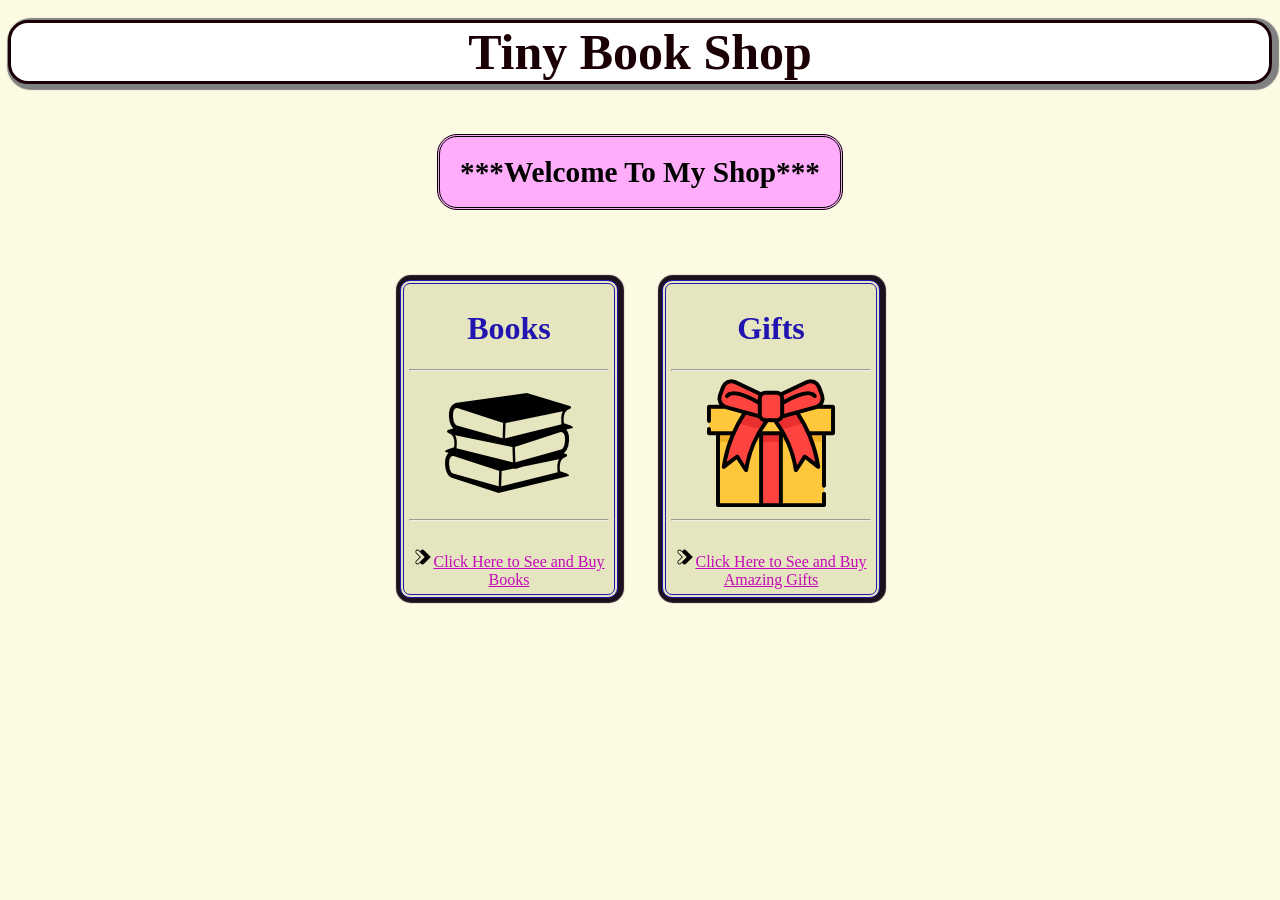
<file: index.html>
<!DOCTYPE html>
<html>
<head>
    <title>Tiny</title>
    <link rel="stylesheet" type="text/css" href="style.css"/>
</head>
<body>
  
        <h1 class="tiny">Tiny Book Shop</h1>
        <div class="title">
        <h3 class="wel">***Welcome To My Shop***</h3>
      </div>
          <div class="book">
            <label class="fontcolor"><h1><b>Books</b></h1></label>
            <hr>
            <img src="images/books-stack-of-three.png" class="stack"/>   
            <hr> 
            <br/>
            <a href="books.html" class="png"><img src="images/right.png" height="20px"/>Click Here to See and Buy Books</a>
          </div>
               

          <div class="book">
            <label class="fontcolor"><h1><b>Gifts</b></h1></label>
            <hr>
              <img src="images/giftbox.png" class="stack"/>
              <hr>
              <br/>
              <a href="gifts.html" class="png"><img src="images/right.png" height="20px"/>Click Here to See and Buy Amazing Gifts</a>
              
          </div>
    
    
</body>
</html>
</file>
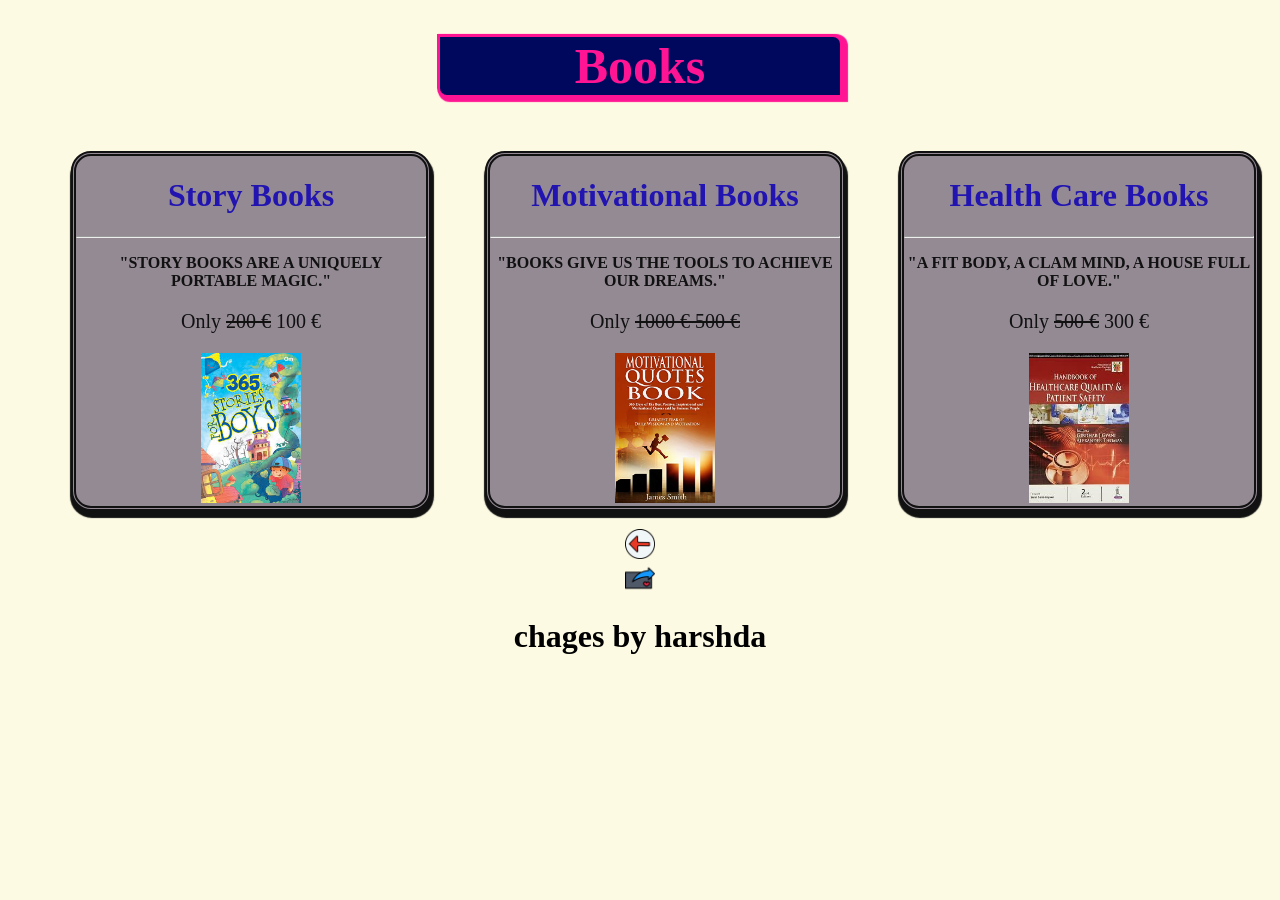
<file: books.html>
<!DOCTYPE html>
<html>
<head>
    <title>Tiny</title>
    <link rel="stylesheet" type="text/css" href="style.css"/>
</head>
<body>
    <center>
        <h1 class="collection">Books</h1>
            <div class="box-body">
                <h1 class="color">Story Books</h1>
                <hr>
                <p class="p-info"><B>"STORY BOOKS ARE A UNIQUELY PORTABLE MAGIC."</B></p>
                <p class="price">Only <del>200 &euro;</del> 100 &euro;</p>
                <img src="images/storybook.jpg" height="150px"/>
            </div>
            <div class="box-body">
                <h1 class="color">Motivational Books</h1>
                <hr>
                <p class="p-info"><B>"BOOKS GIVE US THE TOOLS TO ACHIEVE OUR DREAMS."</B></p>
                <p  class="price">Only <del>1000 &euro;<del> 500 &euro;</p>
                <img src="images/motivation.jpg" height="150px"/>
            </div>
            <div class="box-body">
                <h1 class="color">Health Care Books</h1>
                <hr>
                <p class="p-info"><B>"A FIT BODY, A CLAM MIND, A HOUSE FULL OF LOVE."</B></p>
                <p  class="price">Only <del>500 &euro;</del> 300 &euro;</p>
                <img src="images/health.jpg" height="150px"/>
            </div>
    </center>
   <br/>
        <a href="index.html"><img src="images/left.png" height="30px" ></a>
        <br/>
        <a href="gifts.html"><img src="images/send.png" height="30px" ></a>
<h1>chages by harshda</h1>
</body>
</html>
</file>
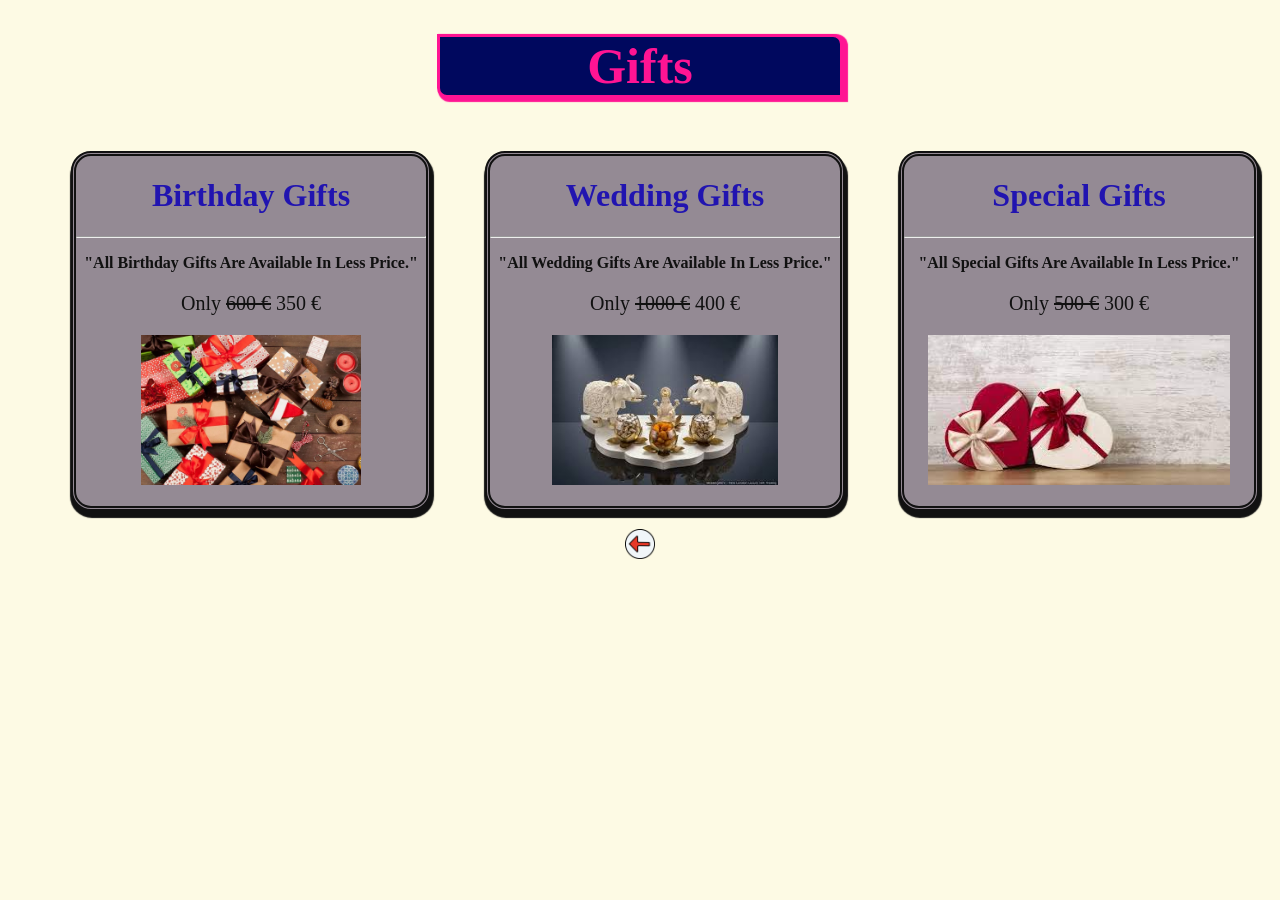
<file: gifts.html>
<!DOCTYPE html>
<html>
<head>
    <title>Tiny</title>
    <link rel="stylesheet" type="text/css" href="style.css"/>
</head>
<body>
   <center>
    <h1 class="collection">Gifts</h1>
    <div class="box-body">
      <h1 class="color">Birthday Gifts</h1>
      <hr>
      <p class="p-info"><B>"All Birthday Gifts Are Available In Less Price."</B></p>
      <p class="price">Only <del>600 &euro;</del> 350 &euro;</p>
      <img src="images/Bday.webp" height="150px"/>
  </div>
  <div class="box-body">
      <h1 class="color">Wedding Gifts</h1>
      <hr>
      <p class="p-info"><B>"All Wedding Gifts Are Available In Less Price."  </B></p>
      <p  class="price">Only <del>1000 &euro;</del> 400 &euro;</p>
      <img src="images/god.jpg" height="150px"/>
  </div>
  <div class="box-body">
      <h1 class="color">Special Gifts</h1>
      <hr>
      <p class="p-info"><B>"All Special Gifts Are Available In Less Price."</B></p>
      <p  class="price">Only <del>500 &euro;</del> 300 &euro;</p>
      <img src="images/special.jpg" height="150px"/>
  </div>
  
  </center>
  <br/>
     <a href="index.html"><img src="images/left.png" height="30px"></a>
</body>
</html>
</file>
<file: style.css>
body {
    text-align: center;
    background-color: #f0d20d1c;
}

.tiny {
    background-color: white;
    font-size: 50px;
    border: 3px solid;
    color: #1a0004;
    border-radius: 20px;
    margin-top: 20px;
    box-shadow: 3px 2px 1px 4px grey;
}

.tiny:hover {
    background-color: #dcd21dd4;

}
.title{
   display: flex;
   align-items: center;
   justify-content: center;
   height: 70px;
   width: 400px;
   background-color: #ffadfb;
   text-align: center;
   margin-left: auto;
   margin-right: auto;
   margin-bottom: 50px;
   margin-top: 50px;
   border-style: double;
   border-radius: 20px;
   font-size: 25px;
}
.title:hover{
    box-shadow: 0px 0px 5px 2px black;

}


.book {
    height: 300px;
    width: 200px;
    color: #2114b0;
    border: 4px double;
    padding: 5px 5px 5px 5px;
    margin: 20px 20px 20px 20px;
    text-align: center;
    box-shadow: 1px 0px 1px 5px #1b101b;
    border-radius: 10px;
    display: inline-block;
    background-color: rgb(229, 229, 191);
}

.book:hover {
    border: 4px double black;
    box-shadow: 0px 0px 5px 2px aqua;
    background-color: #ffadfb;

}

.collection {
    text-align: center;
    background-color: #00085e;
    font-size: 50px;
    border: 3px solid;
    color: rgb(18, 18, 22);
    border-radius: 0px 10px 0px 10px;
    width: 400px;
    box-shadow: 3px 2px 1px 2px;
    color: deeppink;
}

.collection:hover {
    background-color: #33085e;
    box-shadow: 3px 2px 1px 2px;
    color: aqua;
}

.png {
    color: rgb(198, 9, 186);
}

.png:hover {
    color: brown;
}

.box-body {
    height: 350px;
    width: 350px;
    background-color: #948a94;
    margin-top: 20px;
    margin-left: 50px;
    display: inline-block;
    border: 5px double;
    color: #111;
    border-radius: 20px;
    box-shadow: 1px 5px 1px 2px;
}

.box-body:hover {
    background-color: deeppink;
    color: #595959;
}

.color {
    color: #2114b0;
}

.p-info {
    color: #111;
}

.price {
    font-size: 20px;
    color: #111;
}

.price:hover {
    color: #1414e0;
}
</file>
